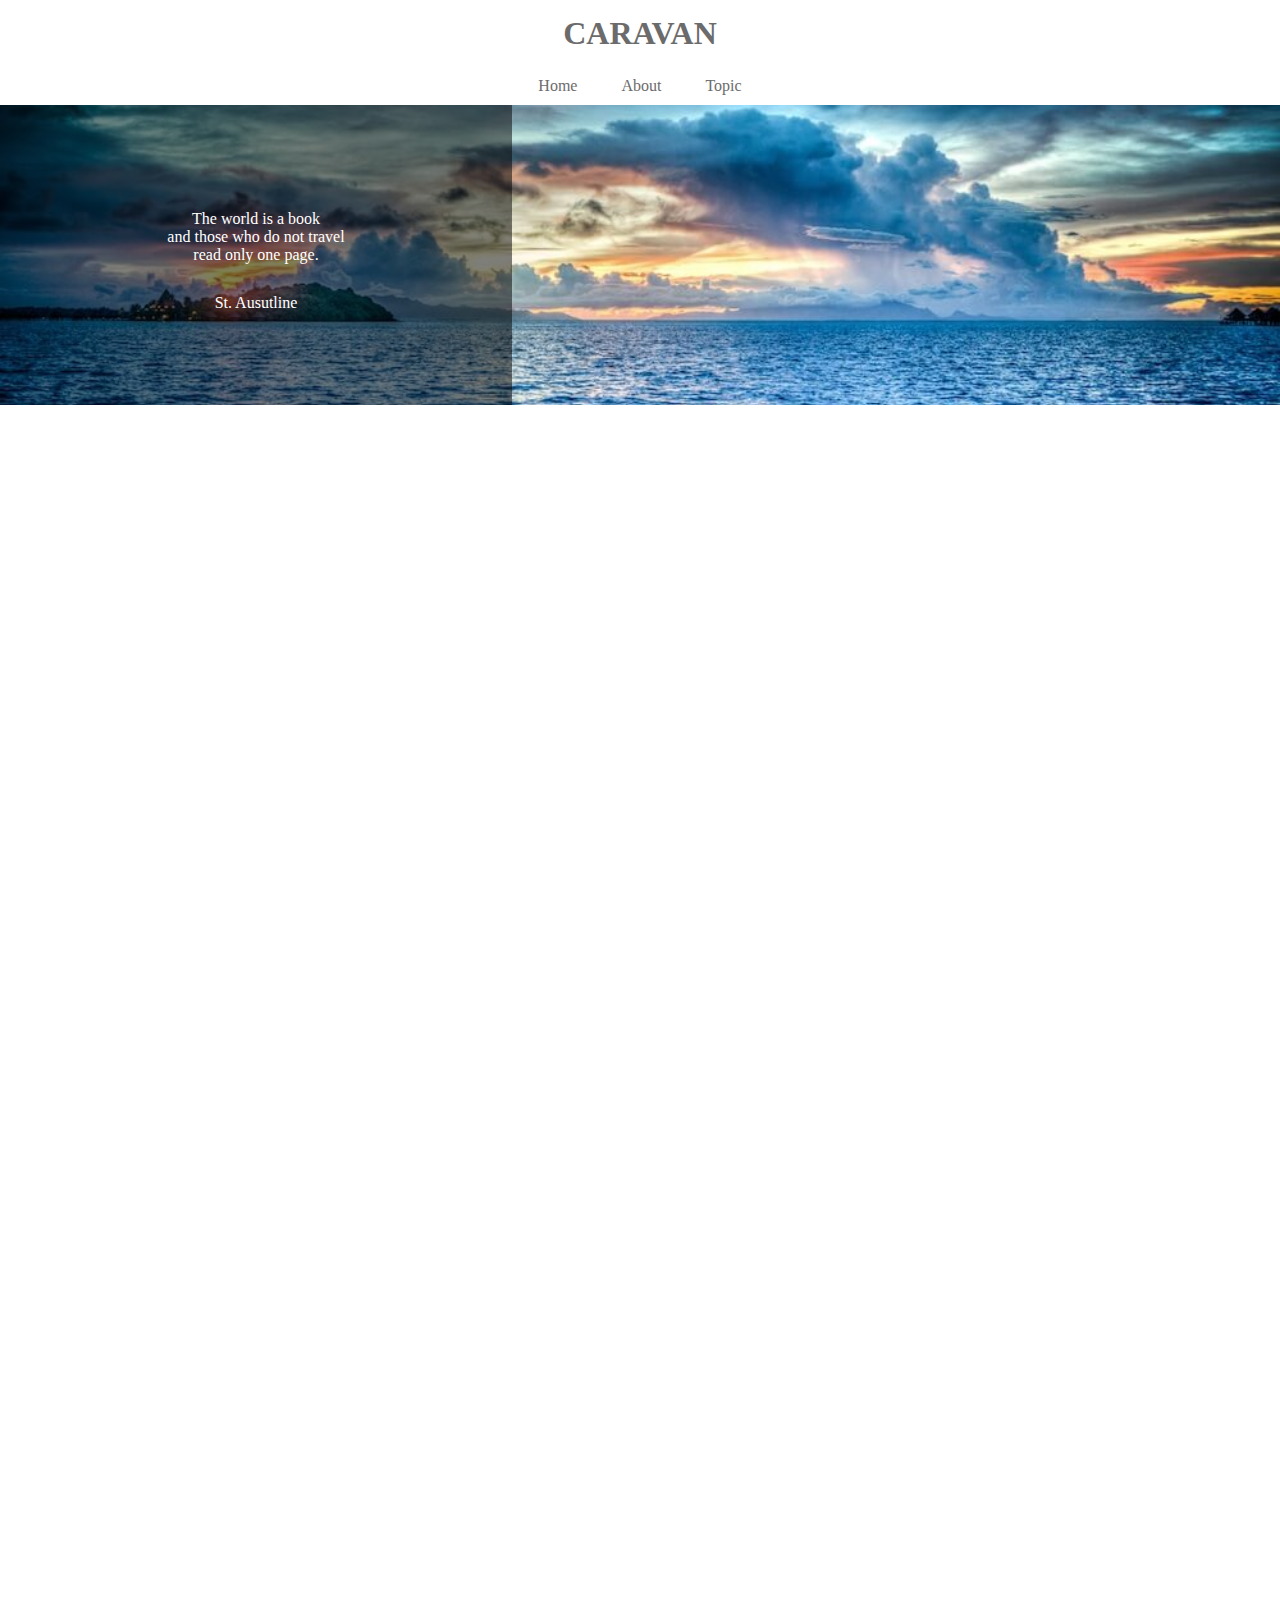
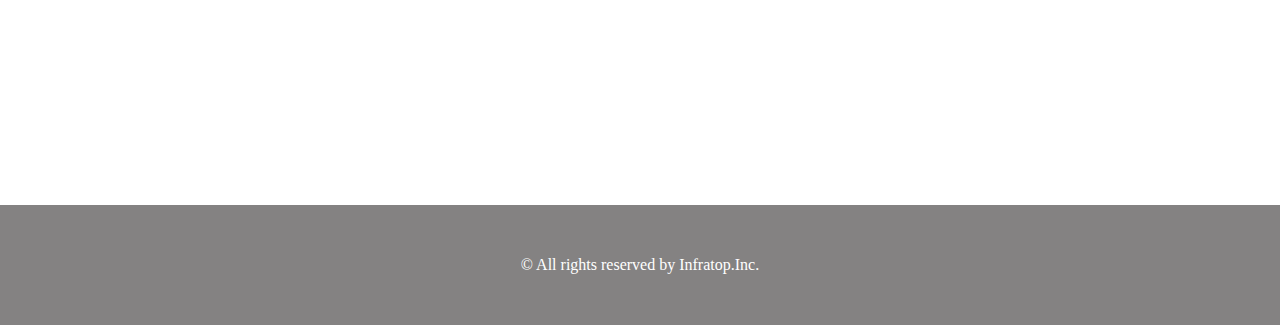
<file: caravan/index.html>
<!DOCTYPE html>
<html lang="ja">
  <head>
    <meta charest="UTF-8" />
    <link rel="stylesheet" href="style.css" />
    <title>CARAVAN</title>
    </head>

    <body>
      <header>
        <h1 class="heading">
          <a href="index.html">
          CARAVAN
          </a>
        </h1>
      </header>

    <nav>
      <ul class="nav-list">
        <li class="nav-list-item">
          <a href="index.html">Home</a>
        </li>
        <li class="nav-list-item">About</li>
        <li class="nav-list-item">Topic</li>
        </ul>
    </nav>

      <div class="main-visual">
       <div class="main-visual-content">
         <p class="main-visual-text">
           The world is a book<br />
           and those who do not travel<br /> read only one page.
         </p>
         <p class="main-visual-name">
           St. Ausutline
         </p>
       </div>
      </div>

      <div class="main">
       <div class="blog"></div>
       <div class="sidebar"></div>
       </div>


      <footer>
        <p class="footer-text">© All rights reserved by Infratop.Inc.</p>
      </footer>



    </body>
</html>
</file>
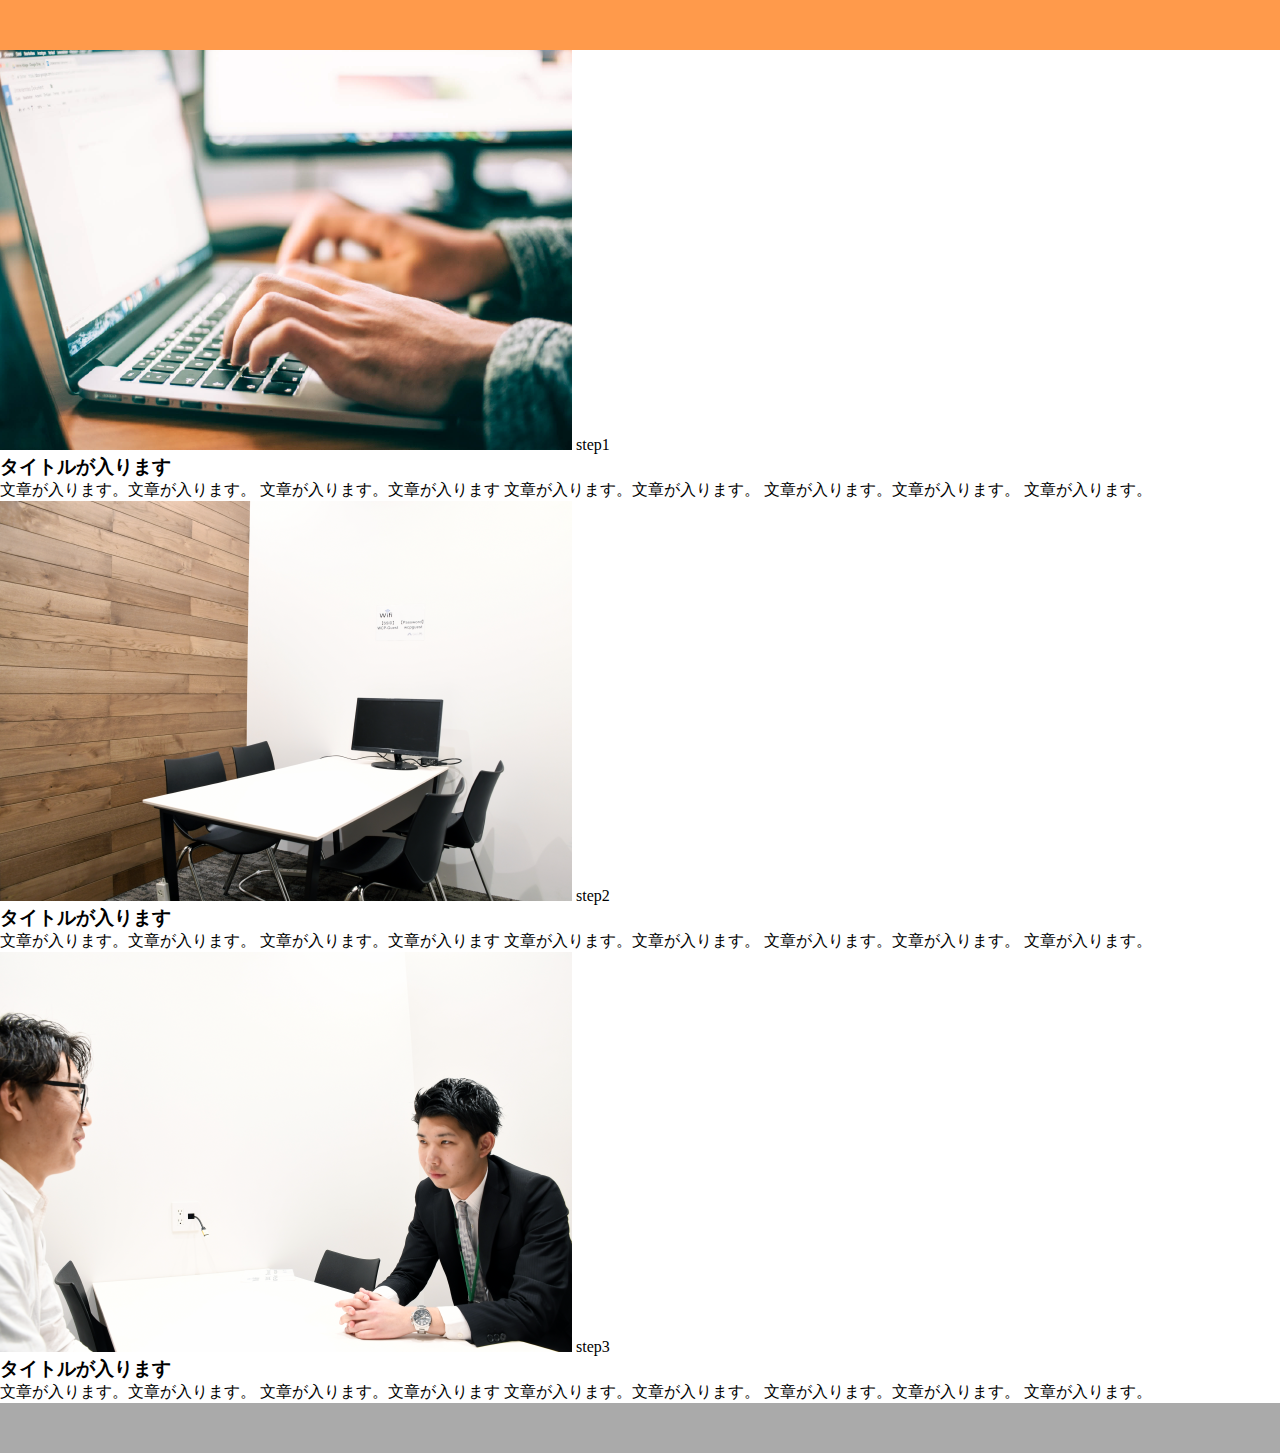
<file: chapter9_exercise/index.html>
<!DOCTYPE html>
<html lang="ja">
  <head>
    <meta charset="UTF-8" />
    <link rel="stylesheet" href="style.css" />
    <title>chapter9_exercise</title>
  </head>

  <body>
    <div class="header"></div>
  <main>
    
    <span class="box"></span>
    <img class="box-img" src="img/flow01.png">
     <span class="number">step1</span>
    <h3 class="title">タイトルが入ります</h3>
    <p>文章が入ります。文章が入ります。
    文章が入ります。文章が入ります
    文章が入ります。文章が入ります。
    文章が入ります。文章が入ります。
    文章が入ります。</p>
    
    <span class="box"></span>
    <img class="box-img" src="img/flow02.png">
    <span class="number">step2</span>
    <h3 class="title">タイトルが入ります</h3>
    <p>文章が入ります。文章が入ります。
    文章が入ります。文章が入ります
    文章が入ります。文章が入ります。
    文章が入ります。文章が入ります。
    文章が入ります。</p>
    
    <span class="box"></span>
    <img class="box-img" src="img/flow03.png">
  <span class="number">step3</span>
    <h3 class="title">タイトルが入ります</h3>
    <p>文章が入ります。文章が入ります。
    文章が入ります。文章が入ります
    文章が入ります。文章が入ります。
    文章が入ります。文章が入ります。
    文章が入ります。</p>
  
  </main>
     <div class="footer"></div>
</html>
  </body>
</html>
</file>
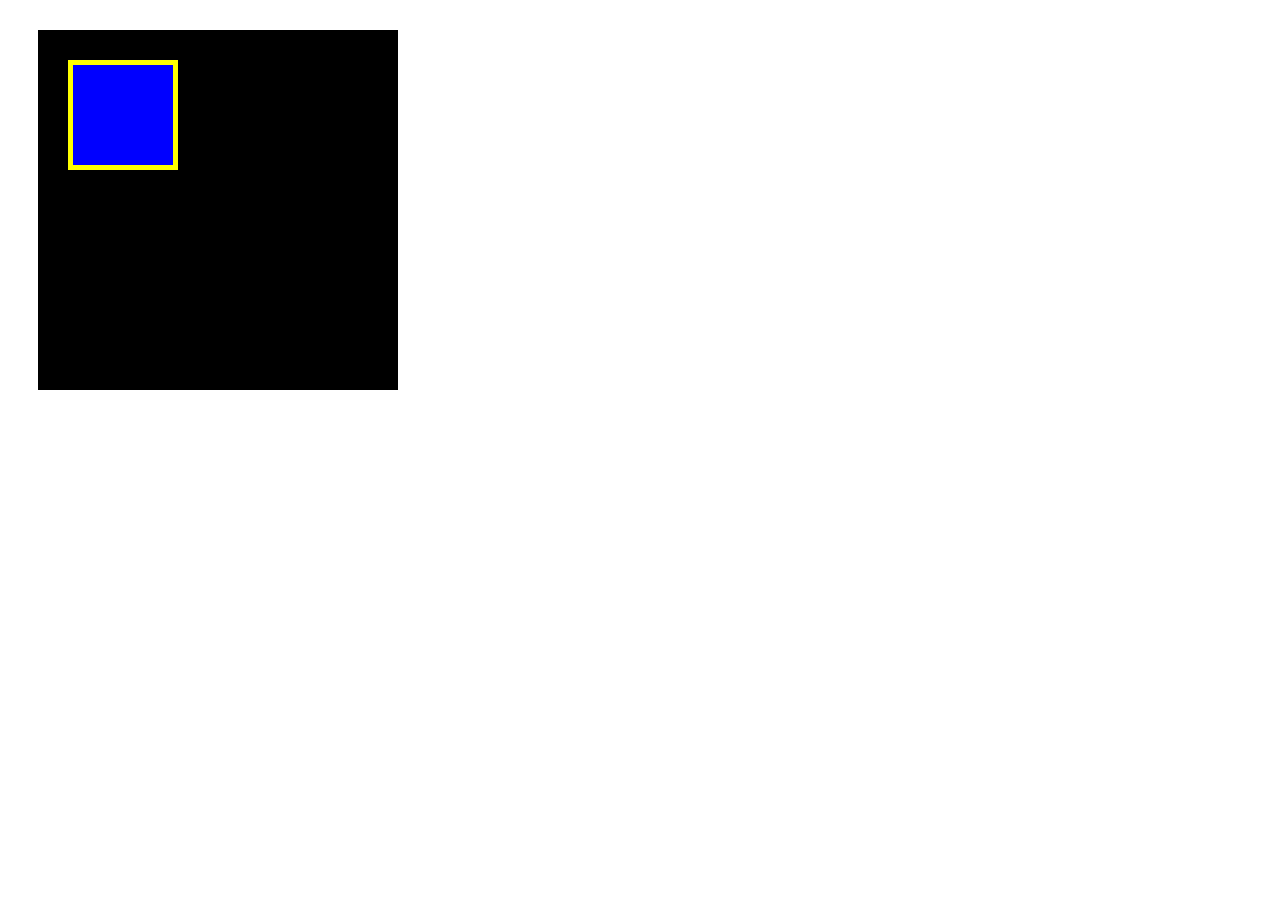
<file: box/box.html>
<!DOCTYPE html>
<html lang="ja">
  <head>
    <meta charset="UTF-8" />
    <!-- CSSファイル読み込み -->
    <link rel="stylesheet" href="box.css" />
    <title>BOX</title>
  </head>

 <body>
    <!-- box1用のdiv -->
    <div class="box1">
      <div class="box2"></div>
      </div>
  </body>
</html>
</file>
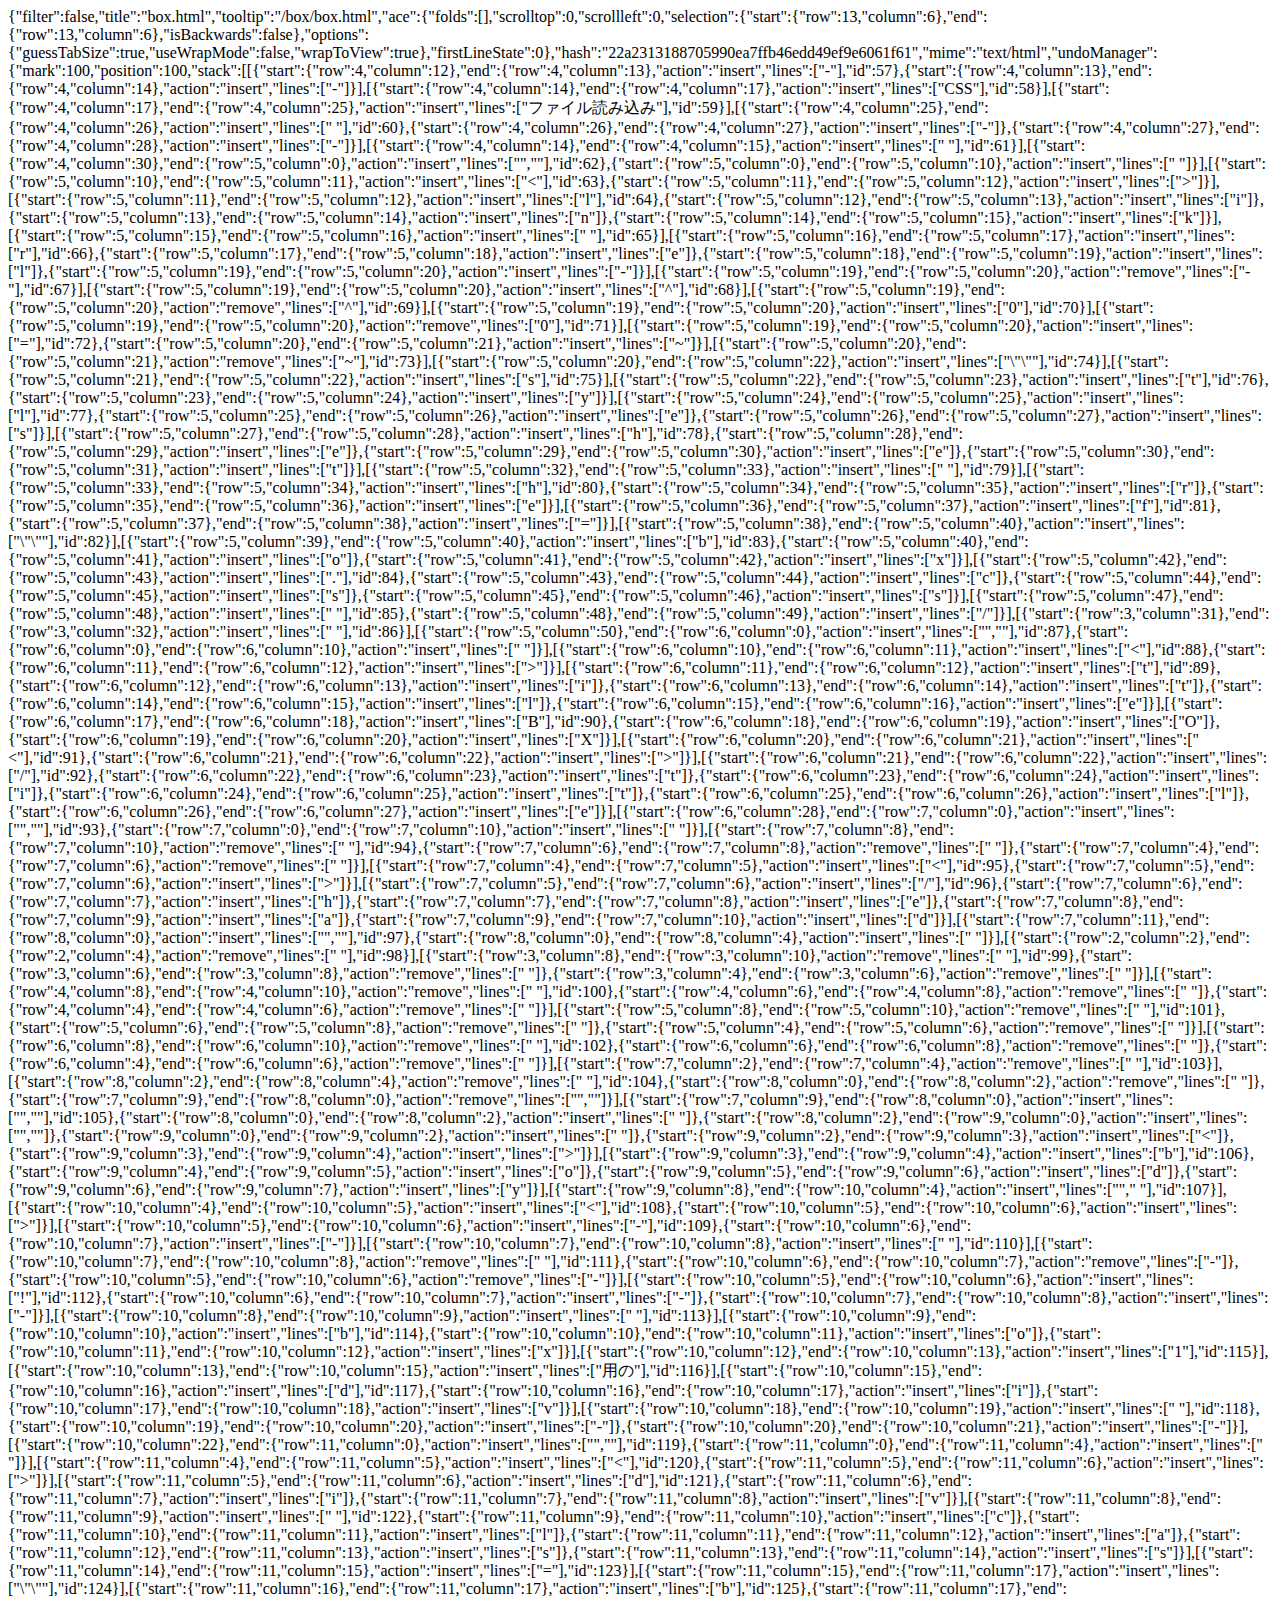
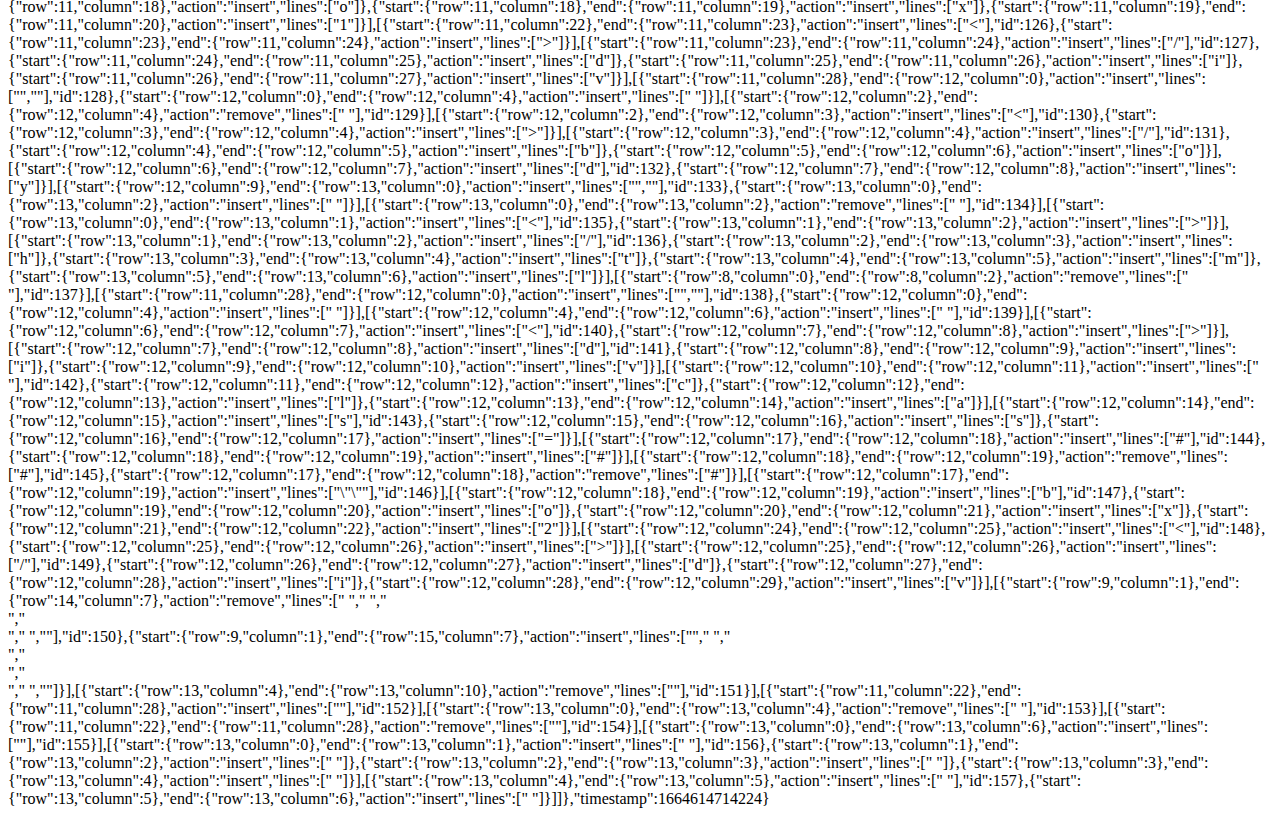
<file: .c9/metadata/environment/box/box.html>
{"filter":false,"title":"box.html","tooltip":"/box/box.html","ace":{"folds":[],"scrolltop":0,"scrollleft":0,"selection":{"start":{"row":13,"column":6},"end":{"row":13,"column":6},"isBackwards":false},"options":{"guessTabSize":true,"useWrapMode":false,"wrapToView":true},"firstLineState":0},"hash":"22a2313188705990ea7ffb46edd49ef9e6061f61","mime":"text/html","undoManager":{"mark":100,"position":100,"stack":[[{"start":{"row":4,"column":12},"end":{"row":4,"column":13},"action":"insert","lines":["-"],"id":57},{"start":{"row":4,"column":13},"end":{"row":4,"column":14},"action":"insert","lines":["-"]}],[{"start":{"row":4,"column":14},"end":{"row":4,"column":17},"action":"insert","lines":["CSS"],"id":58}],[{"start":{"row":4,"column":17},"end":{"row":4,"column":25},"action":"insert","lines":["ファイル読み込み"],"id":59}],[{"start":{"row":4,"column":25},"end":{"row":4,"column":26},"action":"insert","lines":[" "],"id":60},{"start":{"row":4,"column":26},"end":{"row":4,"column":27},"action":"insert","lines":["-"]},{"start":{"row":4,"column":27},"end":{"row":4,"column":28},"action":"insert","lines":["-"]}],[{"start":{"row":4,"column":14},"end":{"row":4,"column":15},"action":"insert","lines":[" "],"id":61}],[{"start":{"row":4,"column":30},"end":{"row":5,"column":0},"action":"insert","lines":["",""],"id":62},{"start":{"row":5,"column":0},"end":{"row":5,"column":10},"action":"insert","lines":["          "]}],[{"start":{"row":5,"column":10},"end":{"row":5,"column":11},"action":"insert","lines":["<"],"id":63},{"start":{"row":5,"column":11},"end":{"row":5,"column":12},"action":"insert","lines":[">"]}],[{"start":{"row":5,"column":11},"end":{"row":5,"column":12},"action":"insert","lines":["l"],"id":64},{"start":{"row":5,"column":12},"end":{"row":5,"column":13},"action":"insert","lines":["i"]},{"start":{"row":5,"column":13},"end":{"row":5,"column":14},"action":"insert","lines":["n"]},{"start":{"row":5,"column":14},"end":{"row":5,"column":15},"action":"insert","lines":["k"]}],[{"start":{"row":5,"column":15},"end":{"row":5,"column":16},"action":"insert","lines":[" "],"id":65}],[{"start":{"row":5,"column":16},"end":{"row":5,"column":17},"action":"insert","lines":["r"],"id":66},{"start":{"row":5,"column":17},"end":{"row":5,"column":18},"action":"insert","lines":["e"]},{"start":{"row":5,"column":18},"end":{"row":5,"column":19},"action":"insert","lines":["l"]},{"start":{"row":5,"column":19},"end":{"row":5,"column":20},"action":"insert","lines":["-"]}],[{"start":{"row":5,"column":19},"end":{"row":5,"column":20},"action":"remove","lines":["-"],"id":67}],[{"start":{"row":5,"column":19},"end":{"row":5,"column":20},"action":"insert","lines":["^"],"id":68}],[{"start":{"row":5,"column":19},"end":{"row":5,"column":20},"action":"remove","lines":["^"],"id":69}],[{"start":{"row":5,"column":19},"end":{"row":5,"column":20},"action":"insert","lines":["0"],"id":70}],[{"start":{"row":5,"column":19},"end":{"row":5,"column":20},"action":"remove","lines":["0"],"id":71}],[{"start":{"row":5,"column":19},"end":{"row":5,"column":20},"action":"insert","lines":["="],"id":72},{"start":{"row":5,"column":20},"end":{"row":5,"column":21},"action":"insert","lines":["~"]}],[{"start":{"row":5,"column":20},"end":{"row":5,"column":21},"action":"remove","lines":["~"],"id":73}],[{"start":{"row":5,"column":20},"end":{"row":5,"column":22},"action":"insert","lines":["\"\""],"id":74}],[{"start":{"row":5,"column":21},"end":{"row":5,"column":22},"action":"insert","lines":["s"],"id":75}],[{"start":{"row":5,"column":22},"end":{"row":5,"column":23},"action":"insert","lines":["t"],"id":76},{"start":{"row":5,"column":23},"end":{"row":5,"column":24},"action":"insert","lines":["y"]}],[{"start":{"row":5,"column":24},"end":{"row":5,"column":25},"action":"insert","lines":["l"],"id":77},{"start":{"row":5,"column":25},"end":{"row":5,"column":26},"action":"insert","lines":["e"]},{"start":{"row":5,"column":26},"end":{"row":5,"column":27},"action":"insert","lines":["s"]}],[{"start":{"row":5,"column":27},"end":{"row":5,"column":28},"action":"insert","lines":["h"],"id":78},{"start":{"row":5,"column":28},"end":{"row":5,"column":29},"action":"insert","lines":["e"]},{"start":{"row":5,"column":29},"end":{"row":5,"column":30},"action":"insert","lines":["e"]},{"start":{"row":5,"column":30},"end":{"row":5,"column":31},"action":"insert","lines":["t"]}],[{"start":{"row":5,"column":32},"end":{"row":5,"column":33},"action":"insert","lines":[" "],"id":79}],[{"start":{"row":5,"column":33},"end":{"row":5,"column":34},"action":"insert","lines":["h"],"id":80},{"start":{"row":5,"column":34},"end":{"row":5,"column":35},"action":"insert","lines":["r"]},{"start":{"row":5,"column":35},"end":{"row":5,"column":36},"action":"insert","lines":["e"]}],[{"start":{"row":5,"column":36},"end":{"row":5,"column":37},"action":"insert","lines":["f"],"id":81},{"start":{"row":5,"column":37},"end":{"row":5,"column":38},"action":"insert","lines":["="]}],[{"start":{"row":5,"column":38},"end":{"row":5,"column":40},"action":"insert","lines":["\"\""],"id":82}],[{"start":{"row":5,"column":39},"end":{"row":5,"column":40},"action":"insert","lines":["b"],"id":83},{"start":{"row":5,"column":40},"end":{"row":5,"column":41},"action":"insert","lines":["o"]},{"start":{"row":5,"column":41},"end":{"row":5,"column":42},"action":"insert","lines":["x"]}],[{"start":{"row":5,"column":42},"end":{"row":5,"column":43},"action":"insert","lines":["."],"id":84},{"start":{"row":5,"column":43},"end":{"row":5,"column":44},"action":"insert","lines":["c"]},{"start":{"row":5,"column":44},"end":{"row":5,"column":45},"action":"insert","lines":["s"]},{"start":{"row":5,"column":45},"end":{"row":5,"column":46},"action":"insert","lines":["s"]}],[{"start":{"row":5,"column":47},"end":{"row":5,"column":48},"action":"insert","lines":[" "],"id":85},{"start":{"row":5,"column":48},"end":{"row":5,"column":49},"action":"insert","lines":["/"]}],[{"start":{"row":3,"column":31},"end":{"row":3,"column":32},"action":"insert","lines":[" "],"id":86}],[{"start":{"row":5,"column":50},"end":{"row":6,"column":0},"action":"insert","lines":["",""],"id":87},{"start":{"row":6,"column":0},"end":{"row":6,"column":10},"action":"insert","lines":["          "]}],[{"start":{"row":6,"column":10},"end":{"row":6,"column":11},"action":"insert","lines":["<"],"id":88},{"start":{"row":6,"column":11},"end":{"row":6,"column":12},"action":"insert","lines":[">"]}],[{"start":{"row":6,"column":11},"end":{"row":6,"column":12},"action":"insert","lines":["t"],"id":89},{"start":{"row":6,"column":12},"end":{"row":6,"column":13},"action":"insert","lines":["i"]},{"start":{"row":6,"column":13},"end":{"row":6,"column":14},"action":"insert","lines":["t"]},{"start":{"row":6,"column":14},"end":{"row":6,"column":15},"action":"insert","lines":["l"]},{"start":{"row":6,"column":15},"end":{"row":6,"column":16},"action":"insert","lines":["e"]}],[{"start":{"row":6,"column":17},"end":{"row":6,"column":18},"action":"insert","lines":["B"],"id":90},{"start":{"row":6,"column":18},"end":{"row":6,"column":19},"action":"insert","lines":["O"]},{"start":{"row":6,"column":19},"end":{"row":6,"column":20},"action":"insert","lines":["X"]}],[{"start":{"row":6,"column":20},"end":{"row":6,"column":21},"action":"insert","lines":["<"],"id":91},{"start":{"row":6,"column":21},"end":{"row":6,"column":22},"action":"insert","lines":[">"]}],[{"start":{"row":6,"column":21},"end":{"row":6,"column":22},"action":"insert","lines":["/"],"id":92},{"start":{"row":6,"column":22},"end":{"row":6,"column":23},"action":"insert","lines":["t"]},{"start":{"row":6,"column":23},"end":{"row":6,"column":24},"action":"insert","lines":["i"]},{"start":{"row":6,"column":24},"end":{"row":6,"column":25},"action":"insert","lines":["t"]},{"start":{"row":6,"column":25},"end":{"row":6,"column":26},"action":"insert","lines":["l"]},{"start":{"row":6,"column":26},"end":{"row":6,"column":27},"action":"insert","lines":["e"]}],[{"start":{"row":6,"column":28},"end":{"row":7,"column":0},"action":"insert","lines":["",""],"id":93},{"start":{"row":7,"column":0},"end":{"row":7,"column":10},"action":"insert","lines":["          "]}],[{"start":{"row":7,"column":8},"end":{"row":7,"column":10},"action":"remove","lines":["  "],"id":94},{"start":{"row":7,"column":6},"end":{"row":7,"column":8},"action":"remove","lines":["  "]},{"start":{"row":7,"column":4},"end":{"row":7,"column":6},"action":"remove","lines":["  "]}],[{"start":{"row":7,"column":4},"end":{"row":7,"column":5},"action":"insert","lines":["<"],"id":95},{"start":{"row":7,"column":5},"end":{"row":7,"column":6},"action":"insert","lines":[">"]}],[{"start":{"row":7,"column":5},"end":{"row":7,"column":6},"action":"insert","lines":["/"],"id":96},{"start":{"row":7,"column":6},"end":{"row":7,"column":7},"action":"insert","lines":["h"]},{"start":{"row":7,"column":7},"end":{"row":7,"column":8},"action":"insert","lines":["e"]},{"start":{"row":7,"column":8},"end":{"row":7,"column":9},"action":"insert","lines":["a"]},{"start":{"row":7,"column":9},"end":{"row":7,"column":10},"action":"insert","lines":["d"]}],[{"start":{"row":7,"column":11},"end":{"row":8,"column":0},"action":"insert","lines":["",""],"id":97},{"start":{"row":8,"column":0},"end":{"row":8,"column":4},"action":"insert","lines":["    "]}],[{"start":{"row":2,"column":2},"end":{"row":2,"column":4},"action":"remove","lines":["  "],"id":98}],[{"start":{"row":3,"column":8},"end":{"row":3,"column":10},"action":"remove","lines":["  "],"id":99},{"start":{"row":3,"column":6},"end":{"row":3,"column":8},"action":"remove","lines":["  "]},{"start":{"row":3,"column":4},"end":{"row":3,"column":6},"action":"remove","lines":["  "]}],[{"start":{"row":4,"column":8},"end":{"row":4,"column":10},"action":"remove","lines":["  "],"id":100},{"start":{"row":4,"column":6},"end":{"row":4,"column":8},"action":"remove","lines":["  "]},{"start":{"row":4,"column":4},"end":{"row":4,"column":6},"action":"remove","lines":["  "]}],[{"start":{"row":5,"column":8},"end":{"row":5,"column":10},"action":"remove","lines":["  "],"id":101},{"start":{"row":5,"column":6},"end":{"row":5,"column":8},"action":"remove","lines":["  "]},{"start":{"row":5,"column":4},"end":{"row":5,"column":6},"action":"remove","lines":["  "]}],[{"start":{"row":6,"column":8},"end":{"row":6,"column":10},"action":"remove","lines":["  "],"id":102},{"start":{"row":6,"column":6},"end":{"row":6,"column":8},"action":"remove","lines":["  "]},{"start":{"row":6,"column":4},"end":{"row":6,"column":6},"action":"remove","lines":["  "]}],[{"start":{"row":7,"column":2},"end":{"row":7,"column":4},"action":"remove","lines":["  "],"id":103}],[{"start":{"row":8,"column":2},"end":{"row":8,"column":4},"action":"remove","lines":["  "],"id":104},{"start":{"row":8,"column":0},"end":{"row":8,"column":2},"action":"remove","lines":["  "]},{"start":{"row":7,"column":9},"end":{"row":8,"column":0},"action":"remove","lines":["",""]}],[{"start":{"row":7,"column":9},"end":{"row":8,"column":0},"action":"insert","lines":["",""],"id":105},{"start":{"row":8,"column":0},"end":{"row":8,"column":2},"action":"insert","lines":["  "]},{"start":{"row":8,"column":2},"end":{"row":9,"column":0},"action":"insert","lines":["",""]},{"start":{"row":9,"column":0},"end":{"row":9,"column":2},"action":"insert","lines":["  "]},{"start":{"row":9,"column":2},"end":{"row":9,"column":3},"action":"insert","lines":["<"]},{"start":{"row":9,"column":3},"end":{"row":9,"column":4},"action":"insert","lines":[">"]}],[{"start":{"row":9,"column":3},"end":{"row":9,"column":4},"action":"insert","lines":["b"],"id":106},{"start":{"row":9,"column":4},"end":{"row":9,"column":5},"action":"insert","lines":["o"]},{"start":{"row":9,"column":5},"end":{"row":9,"column":6},"action":"insert","lines":["d"]},{"start":{"row":9,"column":6},"end":{"row":9,"column":7},"action":"insert","lines":["y"]}],[{"start":{"row":9,"column":8},"end":{"row":10,"column":4},"action":"insert","lines":["","    "],"id":107}],[{"start":{"row":10,"column":4},"end":{"row":10,"column":5},"action":"insert","lines":["<"],"id":108},{"start":{"row":10,"column":5},"end":{"row":10,"column":6},"action":"insert","lines":[">"]}],[{"start":{"row":10,"column":5},"end":{"row":10,"column":6},"action":"insert","lines":["-"],"id":109},{"start":{"row":10,"column":6},"end":{"row":10,"column":7},"action":"insert","lines":["-"]}],[{"start":{"row":10,"column":7},"end":{"row":10,"column":8},"action":"insert","lines":[" "],"id":110}],[{"start":{"row":10,"column":7},"end":{"row":10,"column":8},"action":"remove","lines":[" "],"id":111},{"start":{"row":10,"column":6},"end":{"row":10,"column":7},"action":"remove","lines":["-"]},{"start":{"row":10,"column":5},"end":{"row":10,"column":6},"action":"remove","lines":["-"]}],[{"start":{"row":10,"column":5},"end":{"row":10,"column":6},"action":"insert","lines":["!"],"id":112},{"start":{"row":10,"column":6},"end":{"row":10,"column":7},"action":"insert","lines":["-"]},{"start":{"row":10,"column":7},"end":{"row":10,"column":8},"action":"insert","lines":["-"]}],[{"start":{"row":10,"column":8},"end":{"row":10,"column":9},"action":"insert","lines":[" "],"id":113}],[{"start":{"row":10,"column":9},"end":{"row":10,"column":10},"action":"insert","lines":["b"],"id":114},{"start":{"row":10,"column":10},"end":{"row":10,"column":11},"action":"insert","lines":["o"]},{"start":{"row":10,"column":11},"end":{"row":10,"column":12},"action":"insert","lines":["x"]}],[{"start":{"row":10,"column":12},"end":{"row":10,"column":13},"action":"insert","lines":["1"],"id":115}],[{"start":{"row":10,"column":13},"end":{"row":10,"column":15},"action":"insert","lines":["用の"],"id":116}],[{"start":{"row":10,"column":15},"end":{"row":10,"column":16},"action":"insert","lines":["d"],"id":117},{"start":{"row":10,"column":16},"end":{"row":10,"column":17},"action":"insert","lines":["i"]},{"start":{"row":10,"column":17},"end":{"row":10,"column":18},"action":"insert","lines":["v"]}],[{"start":{"row":10,"column":18},"end":{"row":10,"column":19},"action":"insert","lines":[" "],"id":118},{"start":{"row":10,"column":19},"end":{"row":10,"column":20},"action":"insert","lines":["-"]},{"start":{"row":10,"column":20},"end":{"row":10,"column":21},"action":"insert","lines":["-"]}],[{"start":{"row":10,"column":22},"end":{"row":11,"column":0},"action":"insert","lines":["",""],"id":119},{"start":{"row":11,"column":0},"end":{"row":11,"column":4},"action":"insert","lines":["    "]}],[{"start":{"row":11,"column":4},"end":{"row":11,"column":5},"action":"insert","lines":["<"],"id":120},{"start":{"row":11,"column":5},"end":{"row":11,"column":6},"action":"insert","lines":[">"]}],[{"start":{"row":11,"column":5},"end":{"row":11,"column":6},"action":"insert","lines":["d"],"id":121},{"start":{"row":11,"column":6},"end":{"row":11,"column":7},"action":"insert","lines":["i"]},{"start":{"row":11,"column":7},"end":{"row":11,"column":8},"action":"insert","lines":["v"]}],[{"start":{"row":11,"column":8},"end":{"row":11,"column":9},"action":"insert","lines":[" "],"id":122},{"start":{"row":11,"column":9},"end":{"row":11,"column":10},"action":"insert","lines":["c"]},{"start":{"row":11,"column":10},"end":{"row":11,"column":11},"action":"insert","lines":["l"]},{"start":{"row":11,"column":11},"end":{"row":11,"column":12},"action":"insert","lines":["a"]},{"start":{"row":11,"column":12},"end":{"row":11,"column":13},"action":"insert","lines":["s"]},{"start":{"row":11,"column":13},"end":{"row":11,"column":14},"action":"insert","lines":["s"]}],[{"start":{"row":11,"column":14},"end":{"row":11,"column":15},"action":"insert","lines":["="],"id":123}],[{"start":{"row":11,"column":15},"end":{"row":11,"column":17},"action":"insert","lines":["\"\""],"id":124}],[{"start":{"row":11,"column":16},"end":{"row":11,"column":17},"action":"insert","lines":["b"],"id":125},{"start":{"row":11,"column":17},"end":{"row":11,"column":18},"action":"insert","lines":["o"]},{"start":{"row":11,"column":18},"end":{"row":11,"column":19},"action":"insert","lines":["x"]},{"start":{"row":11,"column":19},"end":{"row":11,"column":20},"action":"insert","lines":["1"]}],[{"start":{"row":11,"column":22},"end":{"row":11,"column":23},"action":"insert","lines":["<"],"id":126},{"start":{"row":11,"column":23},"end":{"row":11,"column":24},"action":"insert","lines":[">"]}],[{"start":{"row":11,"column":23},"end":{"row":11,"column":24},"action":"insert","lines":["/"],"id":127},{"start":{"row":11,"column":24},"end":{"row":11,"column":25},"action":"insert","lines":["d"]},{"start":{"row":11,"column":25},"end":{"row":11,"column":26},"action":"insert","lines":["i"]},{"start":{"row":11,"column":26},"end":{"row":11,"column":27},"action":"insert","lines":["v"]}],[{"start":{"row":11,"column":28},"end":{"row":12,"column":0},"action":"insert","lines":["",""],"id":128},{"start":{"row":12,"column":0},"end":{"row":12,"column":4},"action":"insert","lines":["    "]}],[{"start":{"row":12,"column":2},"end":{"row":12,"column":4},"action":"remove","lines":["  "],"id":129}],[{"start":{"row":12,"column":2},"end":{"row":12,"column":3},"action":"insert","lines":["<"],"id":130},{"start":{"row":12,"column":3},"end":{"row":12,"column":4},"action":"insert","lines":[">"]}],[{"start":{"row":12,"column":3},"end":{"row":12,"column":4},"action":"insert","lines":["/"],"id":131},{"start":{"row":12,"column":4},"end":{"row":12,"column":5},"action":"insert","lines":["b"]},{"start":{"row":12,"column":5},"end":{"row":12,"column":6},"action":"insert","lines":["o"]}],[{"start":{"row":12,"column":6},"end":{"row":12,"column":7},"action":"insert","lines":["d"],"id":132},{"start":{"row":12,"column":7},"end":{"row":12,"column":8},"action":"insert","lines":["y"]}],[{"start":{"row":12,"column":9},"end":{"row":13,"column":0},"action":"insert","lines":["",""],"id":133},{"start":{"row":13,"column":0},"end":{"row":13,"column":2},"action":"insert","lines":["  "]}],[{"start":{"row":13,"column":0},"end":{"row":13,"column":2},"action":"remove","lines":["  "],"id":134}],[{"start":{"row":13,"column":0},"end":{"row":13,"column":1},"action":"insert","lines":["<"],"id":135},{"start":{"row":13,"column":1},"end":{"row":13,"column":2},"action":"insert","lines":[">"]}],[{"start":{"row":13,"column":1},"end":{"row":13,"column":2},"action":"insert","lines":["/"],"id":136},{"start":{"row":13,"column":2},"end":{"row":13,"column":3},"action":"insert","lines":["h"]},{"start":{"row":13,"column":3},"end":{"row":13,"column":4},"action":"insert","lines":["t"]},{"start":{"row":13,"column":4},"end":{"row":13,"column":5},"action":"insert","lines":["m"]},{"start":{"row":13,"column":5},"end":{"row":13,"column":6},"action":"insert","lines":["l"]}],[{"start":{"row":8,"column":0},"end":{"row":8,"column":2},"action":"remove","lines":["  "],"id":137}],[{"start":{"row":11,"column":28},"end":{"row":12,"column":0},"action":"insert","lines":["",""],"id":138},{"start":{"row":12,"column":0},"end":{"row":12,"column":4},"action":"insert","lines":["    "]}],[{"start":{"row":12,"column":4},"end":{"row":12,"column":6},"action":"insert","lines":["  "],"id":139}],[{"start":{"row":12,"column":6},"end":{"row":12,"column":7},"action":"insert","lines":["<"],"id":140},{"start":{"row":12,"column":7},"end":{"row":12,"column":8},"action":"insert","lines":[">"]}],[{"start":{"row":12,"column":7},"end":{"row":12,"column":8},"action":"insert","lines":["d"],"id":141},{"start":{"row":12,"column":8},"end":{"row":12,"column":9},"action":"insert","lines":["i"]},{"start":{"row":12,"column":9},"end":{"row":12,"column":10},"action":"insert","lines":["v"]}],[{"start":{"row":12,"column":10},"end":{"row":12,"column":11},"action":"insert","lines":[" "],"id":142},{"start":{"row":12,"column":11},"end":{"row":12,"column":12},"action":"insert","lines":["c"]},{"start":{"row":12,"column":12},"end":{"row":12,"column":13},"action":"insert","lines":["l"]},{"start":{"row":12,"column":13},"end":{"row":12,"column":14},"action":"insert","lines":["a"]}],[{"start":{"row":12,"column":14},"end":{"row":12,"column":15},"action":"insert","lines":["s"],"id":143},{"start":{"row":12,"column":15},"end":{"row":12,"column":16},"action":"insert","lines":["s"]},{"start":{"row":12,"column":16},"end":{"row":12,"column":17},"action":"insert","lines":["="]}],[{"start":{"row":12,"column":17},"end":{"row":12,"column":18},"action":"insert","lines":["#"],"id":144},{"start":{"row":12,"column":18},"end":{"row":12,"column":19},"action":"insert","lines":["#"]}],[{"start":{"row":12,"column":18},"end":{"row":12,"column":19},"action":"remove","lines":["#"],"id":145},{"start":{"row":12,"column":17},"end":{"row":12,"column":18},"action":"remove","lines":["#"]}],[{"start":{"row":12,"column":17},"end":{"row":12,"column":19},"action":"insert","lines":["\"\""],"id":146}],[{"start":{"row":12,"column":18},"end":{"row":12,"column":19},"action":"insert","lines":["b"],"id":147},{"start":{"row":12,"column":19},"end":{"row":12,"column":20},"action":"insert","lines":["o"]},{"start":{"row":12,"column":20},"end":{"row":12,"column":21},"action":"insert","lines":["x"]},{"start":{"row":12,"column":21},"end":{"row":12,"column":22},"action":"insert","lines":["2"]}],[{"start":{"row":12,"column":24},"end":{"row":12,"column":25},"action":"insert","lines":["<"],"id":148},{"start":{"row":12,"column":25},"end":{"row":12,"column":26},"action":"insert","lines":[">"]}],[{"start":{"row":12,"column":25},"end":{"row":12,"column":26},"action":"insert","lines":["/"],"id":149},{"start":{"row":12,"column":26},"end":{"row":12,"column":27},"action":"insert","lines":["d"]},{"start":{"row":12,"column":27},"end":{"row":12,"column":28},"action":"insert","lines":["i"]},{"start":{"row":12,"column":28},"end":{"row":12,"column":29},"action":"insert","lines":["v"]}],[{"start":{"row":9,"column":1},"end":{"row":14,"column":7},"action":"remove","lines":[" <body>","    <!-- box1用のdiv -->","    <div class=\"box1\"></div>","      <div class=\"box2\"></div>","  </body>","</html>"],"id":150},{"start":{"row":9,"column":1},"end":{"row":15,"column":7},"action":"insert","lines":["<body>","    <!-- box1用のdiv -->","    <div class=\"box1\">","      <div class=\"box2\"></div>","    </div>","  </body>","</html>"]}],[{"start":{"row":13,"column":4},"end":{"row":13,"column":10},"action":"remove","lines":["</div>"],"id":151}],[{"start":{"row":11,"column":22},"end":{"row":11,"column":28},"action":"insert","lines":["</div>"],"id":152}],[{"start":{"row":13,"column":0},"end":{"row":13,"column":4},"action":"remove","lines":["    "],"id":153}],[{"start":{"row":11,"column":22},"end":{"row":11,"column":28},"action":"remove","lines":["</div>"],"id":154}],[{"start":{"row":13,"column":0},"end":{"row":13,"column":6},"action":"insert","lines":["</div>"],"id":155}],[{"start":{"row":13,"column":0},"end":{"row":13,"column":1},"action":"insert","lines":[" "],"id":156},{"start":{"row":13,"column":1},"end":{"row":13,"column":2},"action":"insert","lines":[" "]},{"start":{"row":13,"column":2},"end":{"row":13,"column":3},"action":"insert","lines":[" "]},{"start":{"row":13,"column":3},"end":{"row":13,"column":4},"action":"insert","lines":[" "]}],[{"start":{"row":13,"column":4},"end":{"row":13,"column":5},"action":"insert","lines":[" "],"id":157},{"start":{"row":13,"column":5},"end":{"row":13,"column":6},"action":"insert","lines":[" "]}]]},"timestamp":1664614714224}
</file>
<file: caravan/style.css>
/* ブラウザがそれぞれ持っているCSSをリセットするための記述 */
*
{
  margin: 0;
  padding: 0;
  box-sizing: border-box;
    color: #6c6b6b;
}

a {
  text-decoration: none;
}

header {
  width: 90%;
  padding: 15px 0;
  margin: 0 auto;
  text-align: center;
}

header .heading {
  font-size: 32px;
}

.nav-list {
  text-align: center;
  padding: 10px 0;
  margin: 0 auto;
}

.nav-list-item {
  list-style: none;
  display: inline-block;
  margin: 0 20px;
}

.main-visual {
  width: 100%;
  height: 300px;
  background-image: url(img/mv.jpg);
  background-size: cover;
  background-position: center;
}

.main-visual-content {
  width: 40%;
  height: 300px;
  background-color: rgba(0, 0, 0, 0.5);
  text-align: center;
  padding-top: 105px;
}

.main-visual-text {
  color:  #fff;
}

.main-visual-name {
  margin-top: 30px;
  color: #fff;
}

.main{
  width: 840px;;
  display: flex;
  justify-content: center;
  margin: 0 auto;
}

.blog {
  width: 600px;
  height: 1400px;
}

.sidebar {
  width: 240px;
  height: 1400px;
}

footer {
  width: 100%;
  height: 120px;
  text-align: center;
  line-height: 120px;
  background-color: #848282;
}

.footer-text {
  color: #fff;
}
</file>
<file: chapter9_exercise/style.css>
* {
  margin: 0;
  padding: 0;
  box-sizing: border-box;
}

.header {
  width: 100%;
  height: 50px;
  background-color: #FF9A4B;
}

.main {
  width: 100%;
  height: 1400px;
  display: flex;
   justify-content: center;
}

.items {
  padding-bottom: 20px;
  margin-bottom: 20px;
  border-bottom: 1px solid #f7f7f7;
}

.footer {
  width: 100%;
  height: 50px;
  background-color: #AAAAAA
}
</file>
<file: box/box.css>
.box1 {
  width: 300px;
  height: 300px;
  background-color: #000000;
  margin: 30px;
  padding: 30px;
}

.box2 {
  width: 100px;
  height: 100px;
  background-color: blue;
  border: 5px solid yellow;
}
</file>
